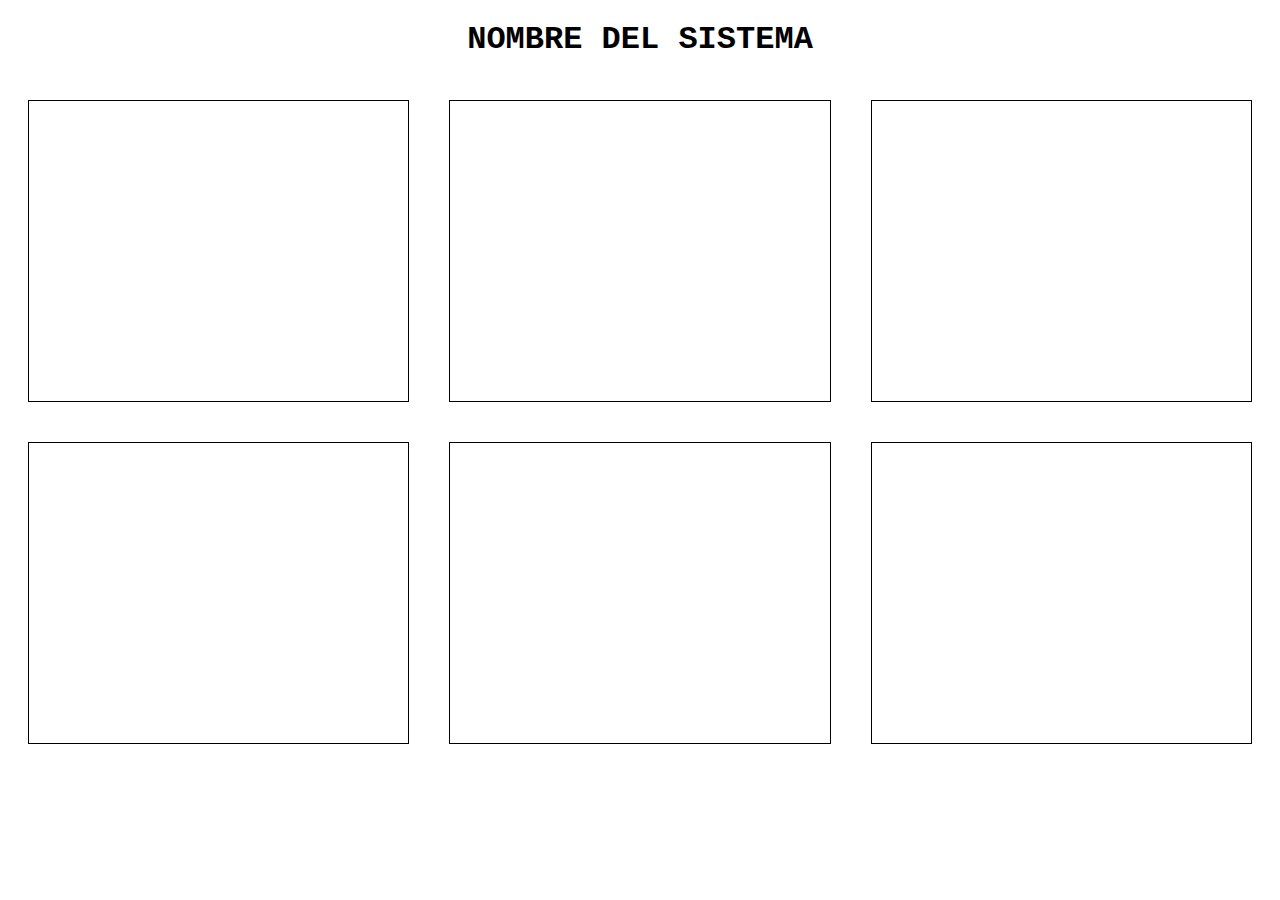
<file: index.html>
<!DOCTYPE html>
<html lang="en">
<head>
  <meta charset="UTF-8">
  <meta name="viewport" content="width=device-width, initial-scale=1.0">
  <title>Document</title>
  <link rel="stylesheet" href="css/style.css">
</head>
<body>
  <h1>NOMBRE DEL SISTEMA</h1>
  <div class="container">
    <section class="seccion">
      <div class="caja"></div>
      <div class="caja"></div>
      <div class="caja"></div>
    </section>
    <section class="seccion">
     <div class="caja"></div>
     <div class="caja"></div>
     <div class="caja"></div>
    </section>
  </div>
  
</body>
</html>
</file>
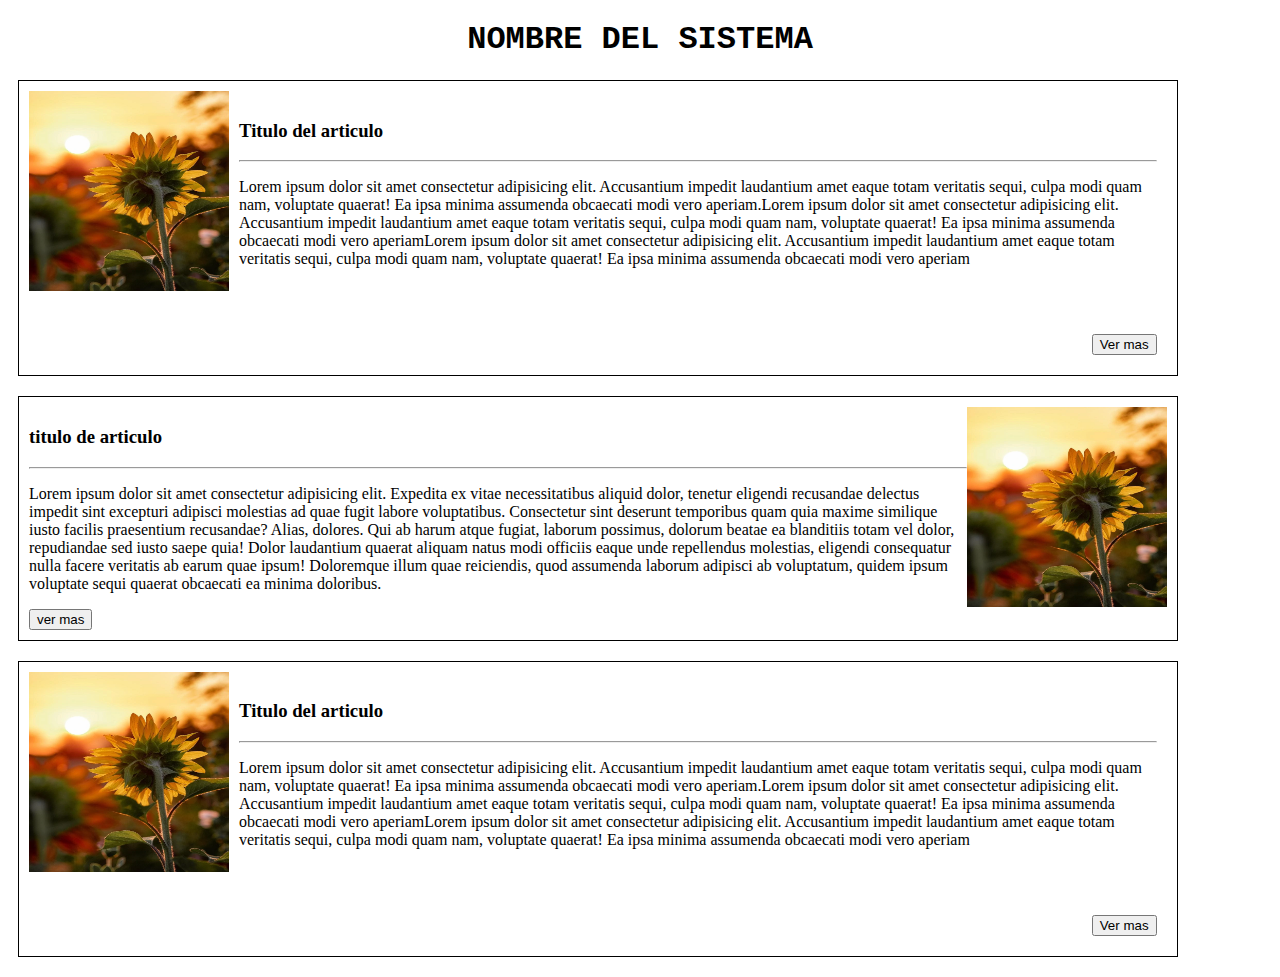
<file: articulo.html>
<!DOCTYPE html>
<html lang="en">
<head>
  <meta charset="UTF-8">
  <meta name="viewport" content="width=device-width, initial-scale=1.0">
  <title>Document</title>
  <link rel="stylesheet" href="css/articulo.css">
</head>
<body>
  <h1>NOMBRE DEL SISTEMA</h1>

    
    <div class="container">
      <img class="imgusuario" src="img/girasol-foto-perfil.webp" alt="">
      
      <div class="parrafo">
        <h3>Titulo del articulo</h3>
        <hr>
        <p>Lorem ipsum dolor sit amet consectetur adipisicing elit. Accusantium impedit laudantium amet eaque
           totam veritatis sequi, culpa modi quam nam, voluptate quaerat! Ea ipsa minima assumenda obcaecati modi
            vero aperiam.Lorem ipsum dolor sit amet consectetur adipisicing elit. Accusantium impedit laudantium amet eaque
            totam veritatis sequi, culpa modi quam nam, voluptate quaerat! Ea ipsa minima assumenda obcaecati modi
             vero aperiamLorem ipsum dolor sit amet consectetur adipisicing elit. Accusantium impedit laudantium amet eaque
             totam veritatis sequi, culpa modi quam nam, voluptate quaerat! Ea ipsa minima assumenda obcaecati modi
              vero aperiam</p>
            <div class="button">
      <button class="boton">Ver mas</button>
      </div>
      </div>
    </div>
    <div class="container">
      <div>
        <h3>titulo de articulo</h3>
        <hr>
        <p>Lorem ipsum dolor sit amet consectetur adipisicing elit. Expedita ex vitae necessitatibus aliquid dolor,
           tenetur eligendi recusandae delectus impedit sint excepturi adipisci molestias ad quae fugit labore voluptatibus.
          Consectetur sint deserunt temporibus quam quia maxime similique iusto facilis praesentium recusandae? 
           Alias, dolores. Qui ab harum atque fugiat, laborum possimus, dolorum beatae ea blanditiis totam vel dolor,
         repudiandae sed iusto saepe quia! Dolor laudantium quaerat aliquam natus modi officiis eaque unde repellendus
         molestias, eligendi consequatur nulla facere veritatis ab earum quae ipsum! Doloremque illum quae reiciendis,
         quod assumenda laborum adipisci ab voluptatum, quidem ipsum voluptate sequi quaerat obcaecati ea minima doloribus.</p>
         <button>ver mas</button>
      </div>
      <div>
        <img class="imag2" src="img/girasol-foto-perfil.webp" alt="">
      </div>

    </div>
    <div class="container">
      <img class="imgusuario" src="img/girasol-foto-perfil.webp" alt="">
      
      <div class="parrafo">
        <h3>Titulo del articulo</h3>
        <hr>
        <p>Lorem ipsum dolor sit amet consectetur adipisicing elit. Accusantium impedit laudantium amet eaque
           totam veritatis sequi, culpa modi quam nam, voluptate quaerat! Ea ipsa minima assumenda obcaecati modi
            vero aperiam.Lorem ipsum dolor sit amet consectetur adipisicing elit. Accusantium impedit laudantium amet eaque
            totam veritatis sequi, culpa modi quam nam, voluptate quaerat! Ea ipsa minima assumenda obcaecati modi
             vero aperiamLorem ipsum dolor sit amet consectetur adipisicing elit. Accusantium impedit laudantium amet eaque
             totam veritatis sequi, culpa modi quam nam, voluptate quaerat! Ea ipsa minima assumenda obcaecati modi
              vero aperiam</p>
            <div class="button">
      <button class="boton">Ver mas</button>
      </div>
      </div>
    </div>
 
</body>
</html>
</file>
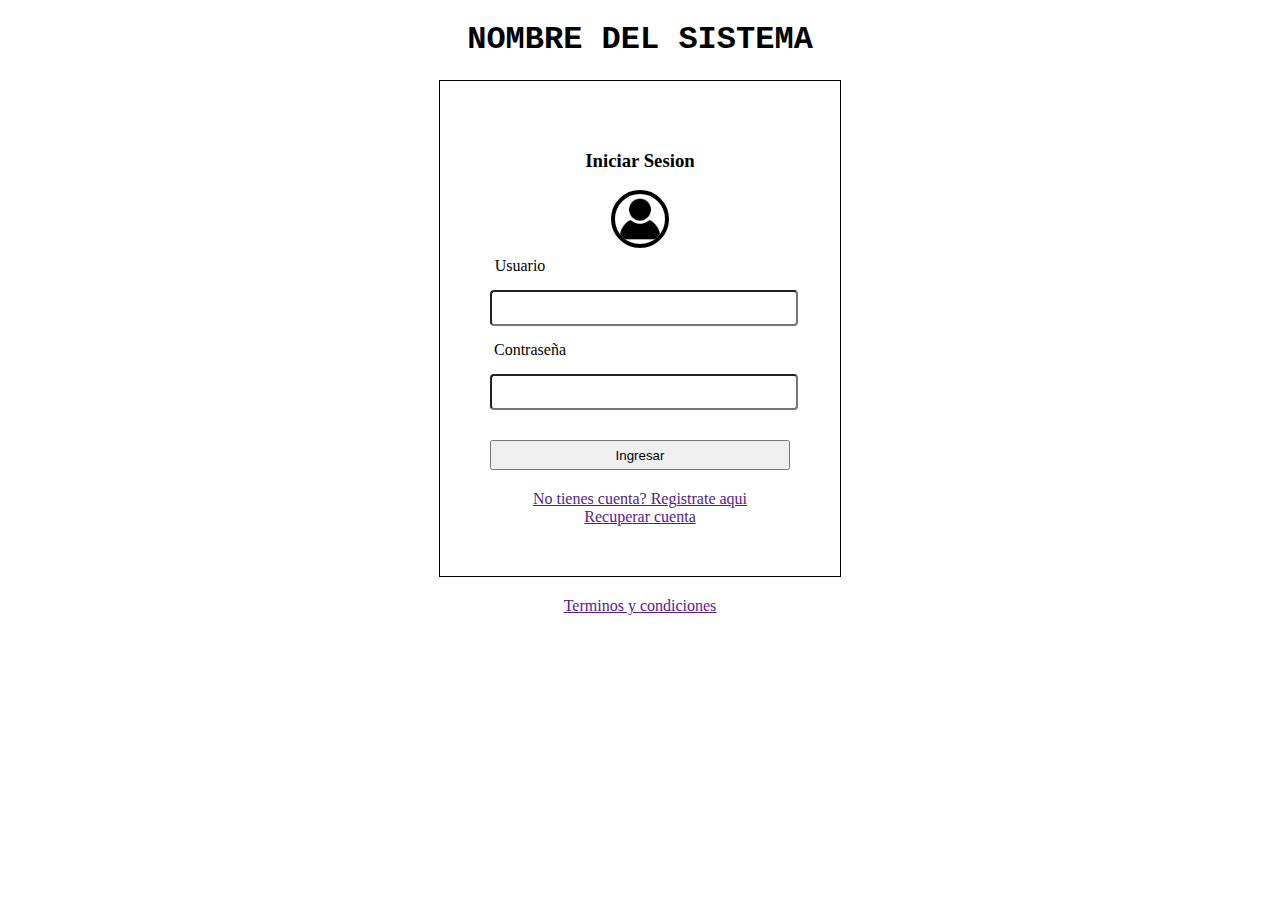
<file: iniciar sesion.html>
<!DOCTYPE html>
<html lang="en">
<head>
  <meta charset="UTF-8">
  <meta name="viewport" content="width=device-width, initial-scale=1.0">
  <title>Document</title>
  <link rel="stylesheet" href="css/iniciar sesion.css">
</head>
<body>
  <h1>NOMBRE DEL SISTEMA</h1>
  <div class="container">
    <h3>Iniciar Sesion</h3>
    <img class="imgusuario" src="img/3171065.png" alt="">
    <div class="formulario">
      <label class="label" for="usuario">Usuario</label>
      <input class="input" type="text">
      <label class="label1" for="usuario">Contraseña</label>
      <input class="input" type="text">
    </div>
    <button class="boton">Ingresar</button>

    <a class="enlaces" href="">No tienes cuenta? Registrate aqui</a>
    <a href="">Recuperar cuenta</a>

     
  </div>
  <center> <a  href="">Terminos y condiciones</a></center>
   
  
</body>
</html>
</file>
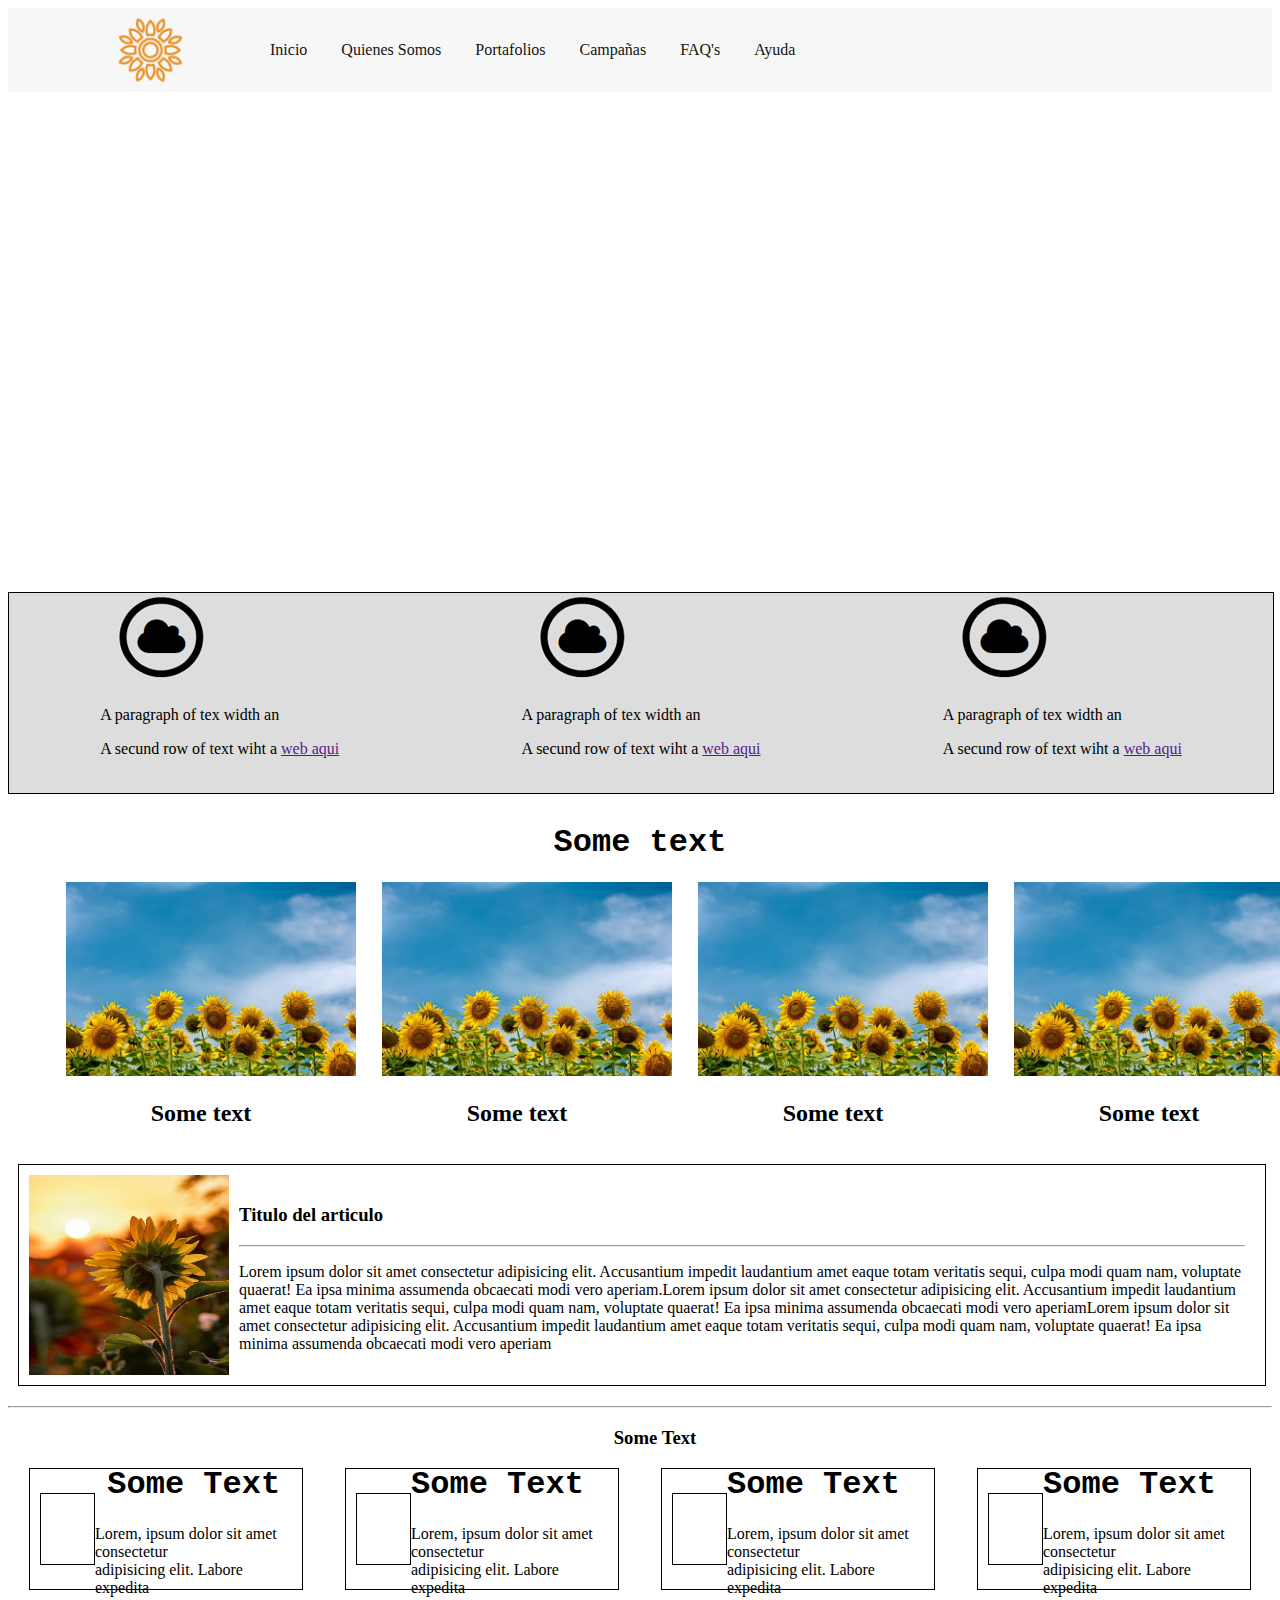
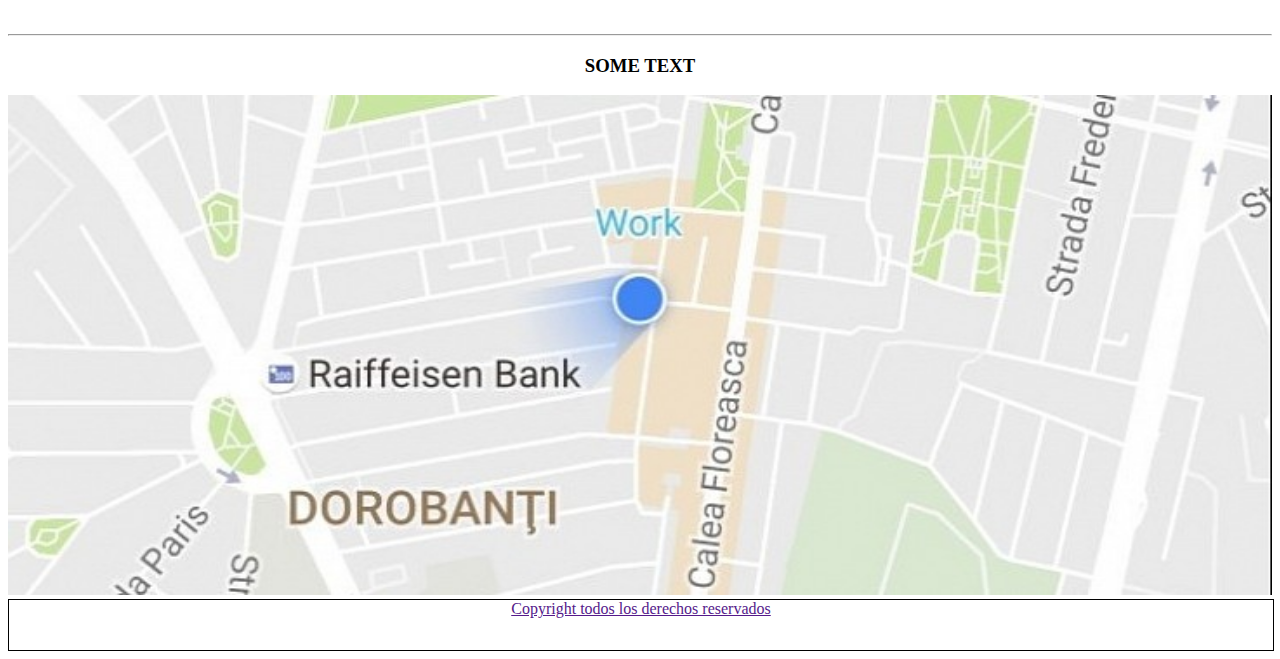
<file: inicio.html>
<!DOCTYPE html>
<html lang="en">
<head>
  <meta charset="UTF-8">
  <meta name="viewport" content="width=device-width, initial-scale=1.0">
  <title>Document</title>
  <link rel="stylesheet" href="css/inicio.css">
</head>
<body>
  <div class="container">
    <nav class="navbar">
      <div class="nav-left">
        <a herf="index.html" class="brand"></a>
        <img src="img/Captura.PNG">
    </a>
        <ul class="menu">
          <a href="#">Inicio</a>
          <a href="#">Quienes Somos</a>
          <a href="#">Portafolios</a>
          <a href="#">Campañas</a>
          <a href="#">FAQ's</a>
          <a href="#">Ayuda</a>

        </ul>
      </div>
    </nav>
  </div>
  <div class="container1">
    <section class="seccion">
      <div class="caja">
        <img src="img/nube.PNG" alt="">
        <p>A paragraph of tex width an</p>
        <p>A secund row of text wiht a <a href="">web aqui</a></p>
      </div>
      <div class="caja">
        <img src="img/nube.PNG" alt="">
        <p>A paragraph of tex width an</p>
        <p>A secund row of text wiht a <a href="">web aqui</a></p>
      </div>
      <div class="caja">
        <img src="img/nube.PNG" alt="">
        <p>A paragraph of tex width an</p>
        <p>A secund row of text wiht a <a href="">web aqui</a></p>
      </div>
      </div>
    </section>

  </div>
  <div class="container2">
    <h1>Some text</h1>
    <section class="seccion">
      <div class="caja1">
        <img class="img2" src="img/222.jpg" alt="">
        <h2>Some text</h2>
      </div>
      <div class="caja1">
        <img class="img2" src="img/222.jpg" alt="">
        <h2>Some text</h2>
      </div>
      <div class="caja1">
        <img class="img2" src="img/222.jpg" alt="">
        <h2>Some text</h2>
      </div>
      <div class="caja1">
        <img class="img2" src="img/222.jpg" alt="">
        <h2>Some text</h2>
      </div>
    </section>
  
  </div>
  <br><br><br><br><br><br><br><br><br>
  <div class="container3">
    <img class="imgusuario" src="img/girasol-foto-perfil.webp" alt="">
    
    <div class="parrafo">
      <h3>Titulo del articulo</h3>
      <hr>
      <p>Lorem ipsum dolor sit amet consectetur adipisicing elit. Accusantium impedit laudantium amet eaque
         totam veritatis sequi, culpa modi quam nam, voluptate quaerat! Ea ipsa minima assumenda obcaecati modi
          vero aperiam.Lorem ipsum dolor sit amet consectetur adipisicing elit. Accusantium impedit laudantium amet eaque
          totam veritatis sequi, culpa modi quam nam, voluptate quaerat! Ea ipsa minima assumenda obcaecati modi
           vero aperiamLorem ipsum dolor sit amet consectetur adipisicing elit. Accusantium impedit laudantium amet eaque
           totam veritatis sequi, culpa modi quam nam, voluptate quaerat! Ea ipsa minima assumenda obcaecati modi
            vero aperiam</p>
            
    </div>
  </div>
  <div>

    <hr>

    <h3 class="texto">Some Text</h3>
    <article>
      <section class="testimonios">
        <article class="item">
          <div class="cuadro"></div>
          <div>
            <h1>Some Text</h1>
            <p>
              Lorem, ipsum dolor sit amet consectetur <br>
               adipisicing elit. Labore expedita 
            </p>
          </div>

        </article>
        <article class="item">
          <div class="cuadro"></div>
          <div>
            <h1 class="text">Some Text</h1>
            <p>
              Lorem, ipsum dolor sit amet consectetur <br>
               adipisicing elit. Labore expedita 
            </p>
          </div>

        </article>
        <article class="item">
          <div class="cuadro"></div>
          <div>
            <h1 class="text">Some Text</h1>
            <p>
              Lorem, ipsum dolor sit amet consectetur <br>
               adipisicing elit. Labore expedita 
            </p>
          </div>

        </article>
        <article class="item">
          <div class="cuadro"></div>
          <div>
            <h1  class="text">Some Text</h1>
            <p>
              Lorem, ipsum dolor sit amet consectetur <br>
               adipisicing elit. Labore expedita 
            </p>
          </div>

        </article>

      </section>
    </article>
    <br><br>
    
    <hr>
    <h3 class="text">SOME TEXT</h3>
    <img class="mapa" src="img/mapa.jpg" alt="">
    <div class="Copyright">
      <a class="aa" href="">Copyright todos los derechos reservados</a>
    </div>


  
</body>
</html>
</file>
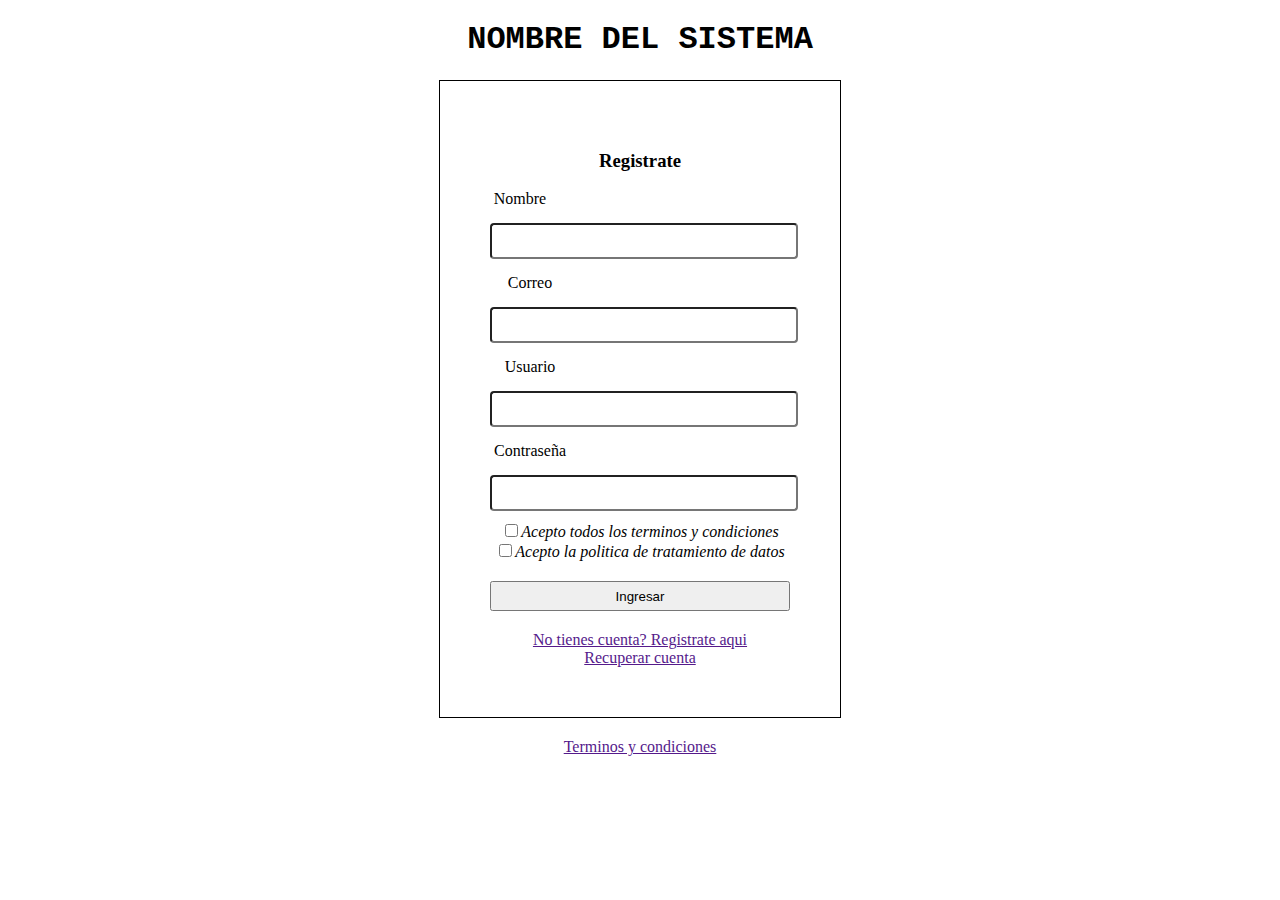
<file: registrate.html>
<!DOCTYPE html>
<html lang="en">
<head>
  <meta charset="UTF-8">
  <meta name="viewport" content="width=device-width, initial-scale=1.0">
  <title>Document</title>
  <link rel="stylesheet" href="css/registar.css">
</head>
<body>
  <h1>NOMBRE DEL SISTEMA</h1>
  <div class="container">
    <h3>Registrate</h3>
    <div class="formulario">
      <label class="label" for="usuario">Nombre</label>
      <input class="input" type="text">
      <label class="label1" for="usuario">Correo</label>
      <input class="input" type="text">
      <label class="label1" for="usuario">Usuario</label>
      <input class="input" type="text">
      <label class="label1" for="usuario">Contraseña</label>
      <input class="input" type="text">
      <i><input class="terminos" type="checkbox" name="opcion" value="acepto todos los terminos y condiciones">Acepto todos los terminos y condiciones</i>
      <i><input class="terminos" type="checkbox" name="opcion" value="acepto la politica de tratamiento de datos">Acepto la politica de tratamiento de datos</i>

    </div>
    <button class="boton">Ingresar</button>

    <a class="enlaces" href="">No tienes cuenta? Registrate aqui</a>
    <a href="">Recuperar cuenta</a>

     
  </div>
  <center> <a  href="">Terminos y condiciones</a></center>
   
  
</body>
</html>
</file>
<file: css/style.css>
h1 {
  text-align: center;
  font-family: 'Courier New', Courier, monospace;

}
.container{
  width: 100%;

}
.seccion{
  width: 100%;
  display: flex;
  justify-content: space-around;

}
.caja{
  border: 1px solid black;
  width: 400px;
  height: 300px;
  margin: 20px;

}
</file>
<file: css/articulo.css>
h1 {
  text-align: center;
  font-family: 'Courier New', Courier, monospace;
}
h3{

  justify-content: space-around;
}
.container{
border: 1px solid black;
padding: 10px;
width: 90%;
display: flex;
margin: 10px 0px 20px 10px;
}
.imgusuario{
  height: 200px;
  width: 200px;
  position: absolute;

}
.button{
float: right;
margin-top: 50px;

}
.parrafo{
margin: 10px 10px 10px 210px;

}
.parrafo2{
  margin-left: auto;
}
.imag2{
  width: 200px;
  height: 200px;
}
</file>
<file: css/iniciar sesion.css>
h1 {
  text-align: center;
  font-family: 'Courier New', Courier, monospace;
}
.container{
text-align: center;
border: 1px solid black;
padding: 50px;
width: 300px;
margin: 20px auto;
}
.imgusuario{
  height: 50px;
  width: 50px;
  border: 4px solid black;
  border-radius: 50%
}
.label{
  display: flex;
  justify-content: space-around;
  margin: 5px 240px 5px 0px;

}
.label1{
  display: flex;
  justify-content: space-around;
  margin: 5px 220px 5px 0px;

}
.input{
  margin: 10px 200px 10px 0px;
  height: 30px;
  border-radius: 4px;
  width: 300px;
}
.boton{
  margin-top: 20px;
  width: 300px;
  height: 30px;
 

}
.enlaces{
  display: flex;
  justify-content:space-around ;
  margin-top: 20px;
}
</file>
<file: css/inicio.css>
.container {
  width: 120 0px;
  height: auto;
  border: 1px;

}
.navbar {
  width: 100%;
  height: 50%;
  background-color: #f7f7f7;
  display: flex;
  justify-content: space-between;
}

.brand {
  margin-left: 100px;
}
.nav-left, .nav-righ {
  display: flex;
  flex-direction: row;
  align-items: center;
}

.menu {
  margin-left: 20px;
  display: flex;
}

.menu a, .nav-righ ul li a {
  display: block;
  padding: 17px;
  color: rgb(20, 19, 19);
  text-decoration: none;
}
h1 {
  text-align: center;
  font-family: 'Courier New', Courier, monospace;

}
.container1{
  background-color: #dddddd;
  width: 100%;
  border: 1px solid black;
  margin-top: 500px;
  height: 200px;

}
.seccion{
  width: 100%;
  display: flex;
  justify-content: space-around;

}
.caja{
width: auto;


}

.menu a:hover {
  text-decoration: underline;
}
.nav-righ :hover{
  text-decoration: underline;
}



.grupo {
  margin-top: 150px;
  margin-left: 350px;
  width: 55%;
  border: 1px solid rgb(23, 29, 208);
  }
.contenedor1{
  display: flex;
  margin: auto;
}
.formleft {
      
  background-color: #fff;
  margin: auto;
  display: flex;
  flex-direction: column;
}
.formrigh {
  width: 550px;
    height: 450px;
    background-color: #2856eb;  
}
.text{
  display: flex;
}
.texto{
  margin-left: 30px;
}
.texto1{
  color: #000;
  font-size: 2rem;
  margin-top: 4px;
  margin-bottom: 35px;
}
.img{
  width: 500px;
  height: 450px;
}
.container2{
  width: 100%;
  margin-top: 30px;
}
.caja1{
  width: 200px;
  height: 20px;
  text-align: center;
 
}

.img2{
  width: 290px;
 

}
h2{
  margin-left: 70px;
}
h1 {
  text-align: center;
  font-family: 'Courier New', Courier, monospace;
}
h3{

  justify-content: space-around;
}
.container3{
border: 1px solid black;
padding: 10px;
width: 97%;
display: flex;
height: 200px;
margin: 100px 0px 20px 10px;
}
.imgusuario{
  height: 200px;
  width: 200px;
  position: absolute;

}
.button{
float: right;
margin-top: 50px;

}
.parrafo{
margin: 10px 10px 10px 210px;

}
.parrafo2{
  margin-left: auto;
}
.imag2{
  width: 200px;
  height: 200px;
}

.container4{
  width: auto;

}
.imgusuario1{
  width: 60px;
  height: 60px;
}
.caja2{
  border: 1px solid black;
  width: 20%;
  height: 200px;
}
.item{
  display: flex;
  width: 20%;
  height: 100px;
  align-items: center;
  justify-content: space-around;
  border: 1px solid black;
  padding: 10px 10px;
}
.cuadro{
  height: 70px;
  width: 70px;
  border: 1px solid black;

}
.testimonios{
  display: flex;
  flex-wrap: wrap;
  justify-content: space-around;

}
.texto{
  text-align: center;
  align-items: center;
}
.text{
  align-items: center;
  text-align: center;
}
.mapa{
  width: 100%;
  height: 500px;
}
.Copyright{
  width: 100%;
  height: 50px;
  text-align: center;
  border: 1px solid black;
}
.aa{
  margin-top: 20px;
}
</file>
<file: css/registar.css>
h1 {
  text-align: center;
  font-family: 'Courier New', Courier, monospace;
}
.container{
text-align: center;
border: 1px solid black;
padding: 50px;
width: 300px;
margin: 20px auto;
}
.imgusuario{
  height: 50px;
  width: 50px;
  border: 4px solid black;
  border-radius: 50%
}
.label{
  display: flex;
  justify-content: space-around;
  margin: 5px 240px 5px 0px;

}
.label1{
  display: flex;
  justify-content: space-around;
  margin: 5px 220px 5px 0px;

}
.input{
  margin: 10px 200px 10px 0px;
  height: 30px;
  border-radius: 4px;
  width: 300px;
}
.boton{
  margin-top: 20px;
  width: 300px;
  height: 30px;
 

}
.enlaces{
  display: flex;
  justify-content:space-around ;
  margin-top: 20px;
}
.terminos{
  font-family: Arial, Helvetica, sans-serif;
  
}
</file>
